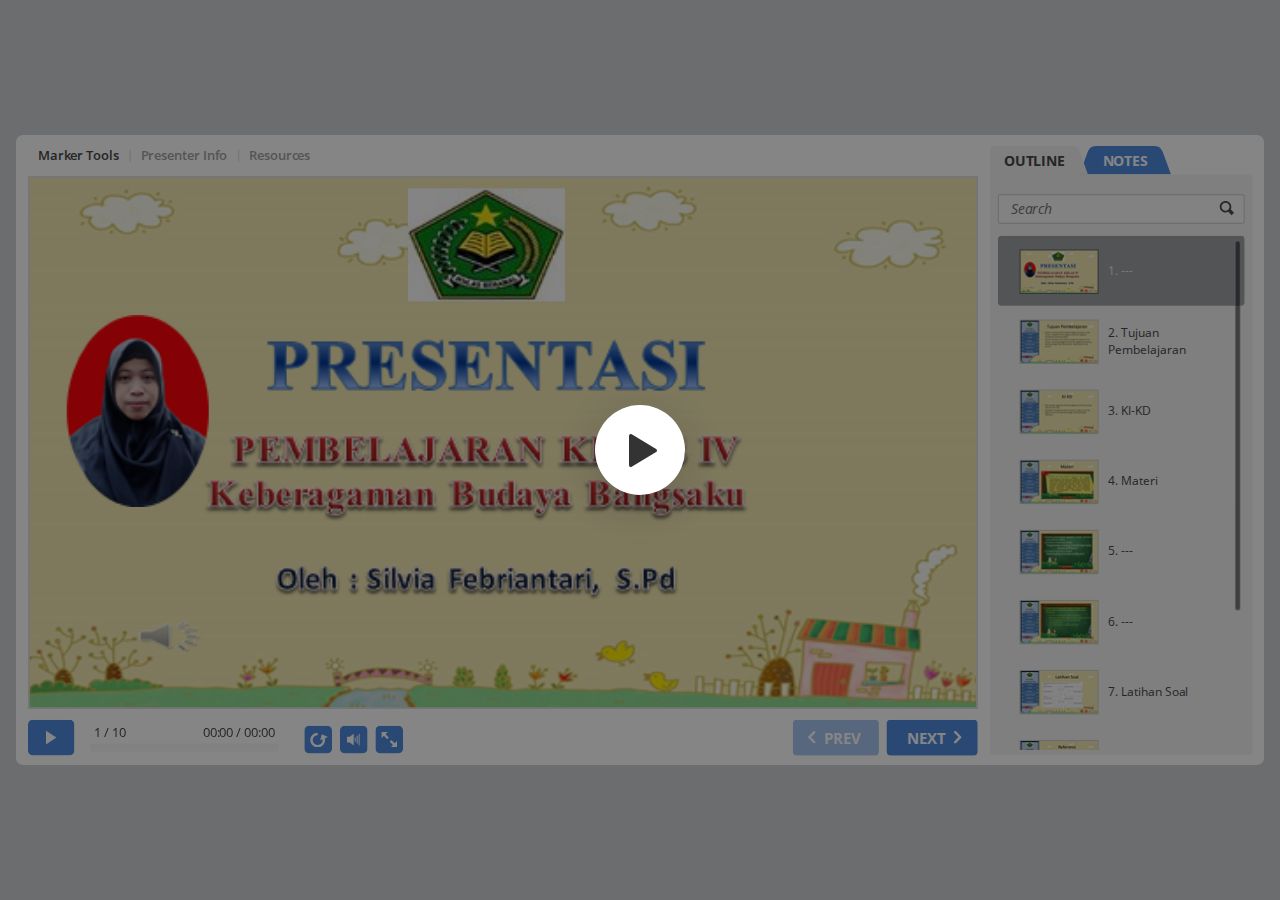
<file: index.html>
<!DOCTYPE html>
<!-- Created with iSpring --><!-- 842 407 --><!--version 9.7.9.27013 --><!--type html --><!--mainFolder ./ -->
<html style=background-color:#ced1d3;>
<head>
    <meta http-equiv="Content-Type" content="text/html;charset=utf-8"/><meta name="viewport" content="width=device-width,initial-scale=1,minimum-scale=1,maximum-scale=1,user-scalable=no"/><meta name="format-detection" content="telephone=no"/><meta name="apple-mobile-web-app-capable" content="yes"/><meta name="apple-mobile-web-app-status-bar-style" content="black"/><meta http-equiv="X-UA-Compatible" content="IE=edge"/><meta name="msapplication-tap-highlight" content="no"/><title>SOAL KUIS TEMATIK</title><link rel="apple-touch-icon-precomposed" href="data/apple-touch-icon.png"/><link rel="shortcut icon" type="image/ico" href="data/favicon.ico"/><style>body {background-color:#ced1d3;}#spr0_ecb8a5 {display:none;}</style>
    <script>

(function() {
	var userAgent = navigator.userAgent.toLowerCase();

	var useMobilePlayer = userAgent.indexOf("iemobile") < 0 && (userAgent.match(/iPhone|iPad|iPod/i) || userAgent.indexOf("android") >= 0);
	
	if (useMobilePlayer) {
		var insideMobilePlayer = userAgent.indexOf("ismobile") >= 0 || location.hash.length > 0;
		if (!insideMobilePlayer) {
			location.replace("ismplayer.html" + location.search);
		}
	}
})();

</script>
    
    <style>
		#playerView {
			position:absolute;
			-webkit-tap-highlight-color:rgba(0,0,0,0);
			-webkit-user-select:none;
			-moz-user-select:none;
			-webkit-touch-callout:none;
			-webkit-user-drag:none;
		}
		#playerView * {
			position:absolute;
		}
		#preloader {
			width: 50px;
			height: 50px;
			position: absolute;
			top: 0;
			left: 0;
			bottom: 0;
			right: 0;
			margin: auto;
			border-radius: 10px;
			background-color: rgba(0, 0, 0, 0.5);
		}

		#preloader::after {
			content: '';
			position: absolute;
			background: url([data-uri]);
			background-size: cover;
			top: 0;
			left: 0;
			bottom: 0;
			right: 0;
			animation: preloader_spin 1s infinite linear;
			-webkit-animation: preloader_spin 1s infinite linear;
		}

		@keyframes preloader_spin { 0% {transform: rotate(0deg);} 100% {transform: rotate(360deg);} }
		@-webkit-keyframes preloader_spin { 0% {-webkit-transform: rotate(0deg);} 100% {-webkit-transform: rotate(360deg);}}
    </style>
</head>
<body>
	<div id="preloader"></div>
	<script src="data/browsersupport.js?9FFDDEF9"></script>
	<script src="data/player.js?9FFDDEF9"></script>
    <div id="content"></div>
    <div id="spr0_ecb8a5"><audio id="snd0_ecb8a5" preload="none"><source src="data/sound1.mp3" type="audio/mpeg"/></audio></div>
    <script>
		(function(startup){
			function start(savedPresentationState)
			{
				var presInfo = "eNrlWntv4kgS/yotn0balRjOmIch98fJgDPxhQCLncnObUaowU3owdgeP8hko0j3ae6D3Se5qvYDG0ySmZ1baXQbDeDu6qrqql89ur2PEpfOpEdNa8lNTVPeyucN/W1L7/Tfdlvnw7f9vqI3z9V+57yjPEk1KQJic6KNyOW1YRJLv9Is4xLGl6cm7qWzdkuuSWvprCk3gRDoll7ATD+YN9rtRlNtdIHM30lnitwAwhj14WEY84jNe3W13psrqtxo/[base64]/aO0yrg+ZXKRFShhwJfS7iTqSDaN6O1fQ4fbrFH/hI5bHo4uhT8tZMrzuWi9XTTqvnuXhLLaFZHcaoI0O1cNlJRre52/wOrpTDf1saWZxm1w694GZKpf9fWR9g9tpo3JJfwyifH+NrhkCxbQO7qlLunHNn2gpE/du5BuYlgYTBy2JmfE5M6OU3LOFgGnbkQDXiNmfWonKQH2DEaT6zLkj+S/ltrqqa12QyglP32s4Y6EVX/7mFo+sZX9zLrElI9SLHZ3ktJPPFeTFvsloVgCqjVg/AGNCZqKMIfvqZg0cZkXu7YsCUAgJLjggJ9S6AfqnC0XPWZLH2sFbU+o9h3kowahsFO4pj5DkThkZkpl5EIDKYSfqGCXtqUEk2k2AITs0FbdxFCNRk+Re0pPqNnsteu9TkuolsZCTXqfeOUh/dok36vk695L1EhgbcWfYgDKlG0XzKGfaEDdHOnqMdKVSqQrp5GufAPSK3RCyJssgsc12cI4XVISsU0IHwBe945scswvBOZrJOThPSVbuvVjWOLegZ5uxFd8Q0NO7oA4BGLf23gbYsOvfIS5dryJgaXNQxZx6hMfNLgL6Kp+G/[base64]/7VIydX4ga3cXK32VsaHvZUz+3aUY/u2K+3bPm3f9lfa9wc2aUdu7k2KDxUmbR6btFNp0s5pk3b+f0zaldW9SfFhb9IRjfgaUqXpUSc3r3xsXrXSvOpp86rfUDsOlPmBLU4bdG9xfNhbfMZWLGBQjHJzN47N3a00d/e0ubvfYO5ck6Rc96EKQzW2Payu7+IgJhZUXTgSQUmka+jRiDhBhVBTgeAS2r2QtMhPYhlSRnwD34FP7bhGLuOAb2In3hJFbjR/Jil7U/R934/vbTBlATSQNt9A+Sdjr95USUTXsYvz3dvgx4bRYsX2MMKHBEYh4ugzzHzup0jIj+upt8X9gCS4PybHfFzi4tlxVXjCk/znKFvu+zmkPsf8d9+hDyxIgFjKvuWDPpKm5/wKXPZeh8vX++ioFrQrrh3k6nsH+ZmLB/krA+gHQtVTOpBcG03P8SALu5Em0HoTk4qbyRhvAhJzrNxIrt972MzUJA0O9nW50+221E67o7Rr0hC1VuCY3emqbaHrAYFdJrgTVwa57MWLwhvfWbi4rhC3mnst+ItaKN9dC36kxeJlNZr/[base64]/24L3R06bLfiyIepUUcRZ5bX3ou3sfVXS/YUrTfX87FfyDxgMLbsaBqfkWXrLC8rXT7w8PpbG2rrw4H6Kmlt/Wp+zDy7rz6gi43dwFe7Qr2TfzD/ubBZwGYZ1Pi6vAwMiK2LfPVG7qiK0fTfsDCkAm2vaGmaJ0ihUMXzNlrpgKeteP5Aot84wckOx7yKCGB8t5UW/g2kd6xg40N9GFj2BRzLqw62HXGO5mM2JeopFXadZ1a5Pmxf8qOfuDd4SYO51X8K847HrU5dDswOezhX3ESFUAGJWcIFNcXXmCnbpDxDxvDsv5PAr6P2D7lIZCD/ADCUQ7TEJeMip3Wvo1NaL28R83n9oEk3kPgKwlpS4MNCyzPE28i0aOAZxYY7srDdwlRRJdrOC1EIeaExV7OskJ2xv9JNJoQ4/25Nhjopmn0R/pcux4ak/lYm800y5iM5yOtr48wM8c294hLgwDOLR52WuV105H2QZ/NzYEOa5HDxJqb19PpZGbpQ7ziXzMS8m3siOWEh8T1IhLGvu8FAD3CXRIBCV0uwVd8wR0ePZCtZ7MjSealMZ6DFKFtOmyMDOvD/Goy1EGU7tKFA9KWAYPiGjAKvn2Z1Xgyu9JGGY8hD7+KSfquDiwwvZhYEyzzmZOIv/Yi73jZyBiC1PnkfD6YXI8tTPwIRvLml2vdFLYfX1/19dkb4q3IG2tigXbZlPnmiN97YFfluPfA8znH3Wig9ZU2u0w2MpjpMDCc3xjWBfYBsHN0zz2P1oSbfgDhRdiOOnHiR8g9Yc61rw0u59Zkrk2n8/61ZRW06GPgCaLB5GqqjT/MR5N3k3nfeIdCklRKMJfeuj/BQewL1KqfK+hNcNHoYAURC9pyTj+2ZpPRHBbpo/lY/xUtK74qpifX1sgYo8OzXxVE4Nv3yevY9+n09WwGzk5daJgC7KjnSE/A/sGLyZruGIk8suPsXkAb7+MDQJRwMkxgVeJunAJqOLnSwPwAI2tmDNCDCAgvCB5qSWDE0doLgGuIL4oQm7Zgjf7A+TQnJF7xMJjwXYG3pVy8GRISbsajiTYU7rkC92vvcONWriIsKHERPt8hfGrA6d7F7EpWEA+ET0xCfd/[base64]/5uWaMROo8chl9EOWO2jvqLhk4aUnReg8wZ3NbzCEqhBi8dyL4Ji+pBmmSGQ/1X99Uiy1ln1OAgR6Bbf3oJQm4/VTL08IQz6clvWYjz4nJW4jvY85C0/[base64]/xlh1X+1XgbcWoQ8MMBEn2+/vLwlJVZwnv6VEVy1H5etsVQPmSBU1dm0G5GWjjgShFAwSqU5oDEKH+I8vMCxagaUuj5RpS80ocBov0Sc821M81WJMpajIaZCUupTtkmgyTdPisgharIsSmvl/z29iLWPjxBC3K3pMmzT0eKzP6676wvglHgHOshuKVO0xYWv9AjnjaT6a9aj5d6l0tA1z9fdpImmS1rYdHy3rG3sLTnjCyZlna4OIKMGUmEPLiYCmueg4IM2/AQWcGjVsGugHQQ9q2eAQnLf0LRQwdL8azCcS16NHE/12BR2GSnYUPiBNLIUSiKkUK/X4cpRdXBySvynGojGVM59pwKA4muBnohjdJurWhSUyvh4gDJ5TymsGFNoZEcbiM2TyqXjfT9fxEgg180kWPkruO//zr3wlZcv5L4xOCJnkuhMwuy5bJSR2aU0wJYK8kge3b3XzRVzW81VzLTXDO+dk2uJrTvvfLzkp55H6/U9KLokV0/VHBB3H19PRfHuBM+w==";
				PresentationPlayer.start(presInfo, "content", "playerView", onPlayerInit, savedPresentationState);
				function onPlayerInit(player)
				{
					(player);

					var preloader = document.getElementById("preloader");
					preloader.parentNode.removeChild(preloader);
				}
			}

			if (startup)
				startup(start);
			else
				start();
		})();
    </script>
</body>
</html>
</file>
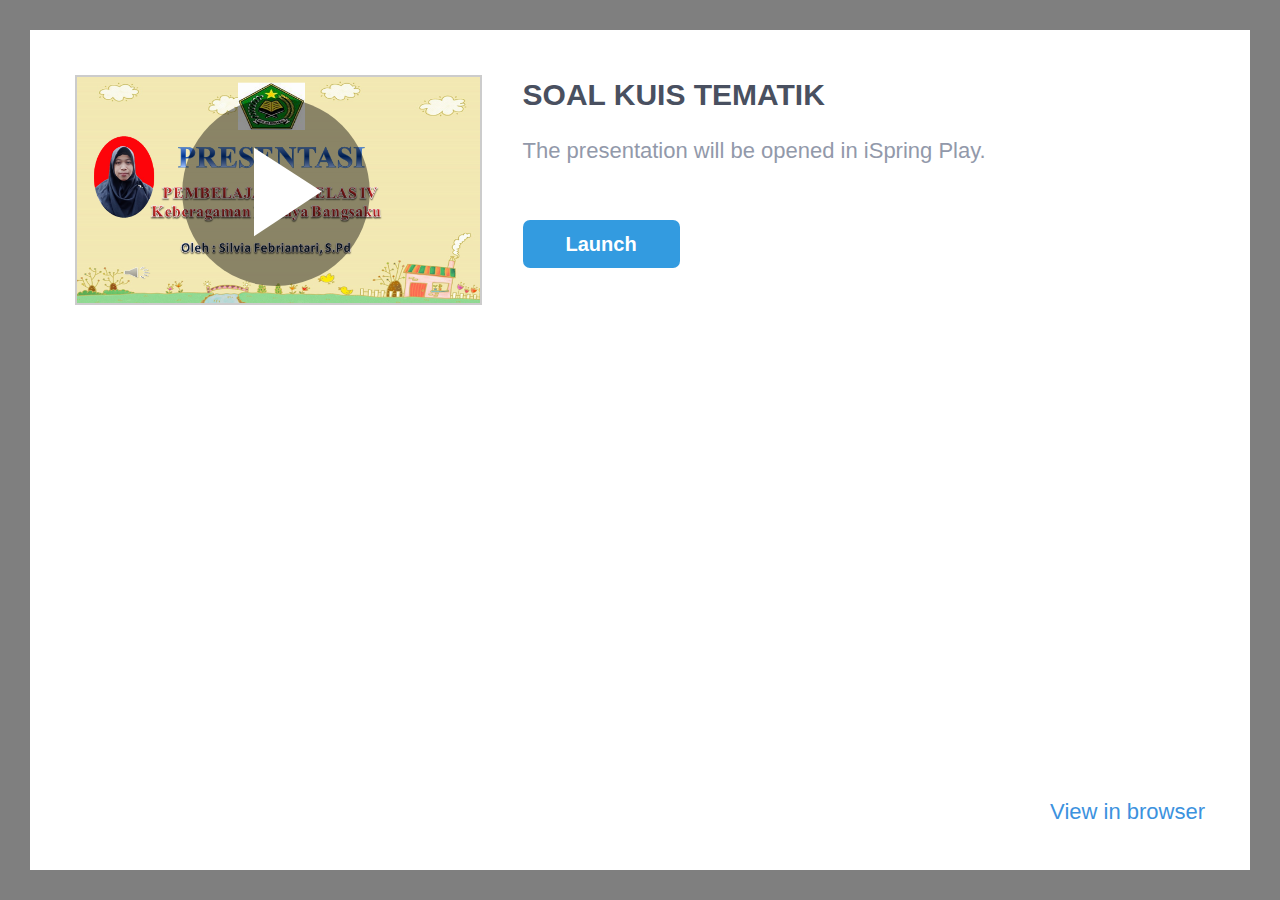
<file: ismplayer.html>
﻿<!DOCTYPE html>
<html>
<head>


	<meta http-equiv="Content-Type" content="text/html;charset=utf-8"/>
	<meta name="viewport" content="width=device-width, initial-scale=1"/>
	<meta name="format-detection" content="telephone=no"/>
	<!-- <meta name="apple-itunes-app" content="app-id=642452385, app-argument="/> -->
	<title>SOAL KUIS TEMATIK</title>
	<link rel="stylesheet" type="text/css" href="data/ismplayer/style.css"/>
	<link rel="stylesheet" type="text/css" href="data/ismplayer/style_mini.css" media="only screen and (max-device-width: 605px), only screen and (max-device-height: 605px)" />
</head>
<body>
	<script>
		var isIpad = navigator.userAgent.match(/iPhone|iPad|iPod/i);
		document.body.className = isIpad ? "ipad" : "android";
		// ios7 scroll fix
		if (isIpad) {
		
			if (window.innerHeight != document.documentElement.clientHeight) {
				var fixViewportHeight = function() {
					document.documentElement.style.height = window.innerHeight + "px";
				};

				window.addEventListener("orientationchange", fixViewportHeight, false);
				fixViewportHeight();
			}
			
			var forceRedraw = function() {
				var origDisplay = document.body.style.display;
				document.body.style.display = 'none';
				document.body.offsetHeight;
				document.body.style.display = origDisplay;
			};
				
			window.addEventListener("resize", forceRedraw, false);
		}
	</script>

	<div class="mainLayer">
		<div class="launcher">
			<img class="preview" src="data/ismplayer/preview.png"></img>
			<a class="btnPlay" id="btnPlay"></a>
		</div>
		<div class="info">
			<h1>SOAL KUIS TEMATIK</h1>
			<p id="launchDesc">The presentation will be opened in iSpring Play.</p>
			<p id="launchDescWithVideo">The presentation contains video narration. 
To view with video, use iSpring Play.</p>
			<p id="downloadAppDesc" class="hidden">To view this presentation, download the free iOS application iSpring Play.</p>
			<div class="buttons">
				<a id="btnOpenInApp" class="text_button" href="#" ontouchstart="">
					Launch
				</a>
				<a id="btnDownloadApp" class="app_store hidden" href="#"></a>
			</div>
		</div>
		<div class="bottom_area" id="bottomAreaNormal">
			<a href="#" id="btnOpenInBrowser">View in browser</a>
			<a href="#" id="btnOpenInBrowserWithoutVideo">View in browser without video</a>
		</div>
	</div>

<script>
	var IOS_APP_SCHEME = "ismobile";
	var IOS_STORE_URL = "https://itunes.apple.com/us/app/ispring-mobile/id642452385?mt=8";

	var ANDROID_APP_SCHEME = "ismobile";
	var ANDROID_APP_PACKAGE = "com.ispringsolutions.mplayer";

	var appMeta = document.querySelector("meta[name='apple-itunes-app']");
	if(appMeta) {
		appMeta.setAttribute('content', appMeta.getAttribute('content') + getBasePath());
	}

	function $(id) {
		return document.getElementById(id);
	}

	function show(element, visible) {
		if (visible) {
			element.className = element.className.replace(/hidden/g, '');
		} else {
			element.className += ' hidden';
		}
	}

	function now() {
		return +new Date();
	}

	function createEmptyIframe() {
		var iframe = document.createElement("iframe");
		iframe.style.border = "none";
		iframe.style.width = "1px";
		iframe.style.height = "1px";

		return iframe;
	}

	function strEndsWith(str, suffix) {
		var l = str.length - suffix.length;
		return l >= 0 && str.indexOf(suffix, l) == l;
	}

	function getBasePath() {
		var params = location.search || "";
		var host = location.host;

		// remove file name from url
		var path = location.pathname.split("/");
		path.length = path.length - 1;

		return host + path.join("/") + "/" + params;
	}

	function getIspringPlayUrl() {
		var ispringPlayUrl = decodeURIComponent((window.location.search.match(/(\?|&)ispringPlayUrl\=([^&]*)/)||['','',''])[2]);
		return ispringPlayUrl.length > 0 ? ispringPlayUrl : getBasePath();
	}

	function showDownloadButton(showDownload) 
	{
		show($("launchDesc"), !showDownload);
		show($("launchDescWithVideo"), !showDownload);
		show($("btnOpenInApp"), !showDownload);

		show($("downloadAppDesc"), showDownload);
		show($("btnDownloadApp"), showDownload);
	}

	function getIOSVersion() {
		if((/iphone|ipod|ipad/gi).test(navigator.platform)) { 
			var versionString = navigator.appVersion.substr(navigator.appVersion.indexOf(' OS ')+4); 
			versionString = versionString.substr(0, versionString.indexOf(' ')); 
			versionString = versionString.replace(/_/g, '.'); 
			return versionString; 
		}
		return '';
	}

	function getIOSMajorVersion() {
		var version = getIOSVersion();
		if(version == ''){
			return 0;
		}
		var dotIndex = version.indexOf('.');
		if(dotIndex <= 0){
			return Number(version);
		}
		return Number(version.substr(0, dotIndex));
	}

	var IosLauncher = function() {
		function startApp(redirectToStore) {

			var launchUrl = IOS_APP_SCHEME + "://" + getIspringPlayUrl();
			if(getIOSMajorVersion() >= 9) {
				// iframe using method doesn't work since iOS 9
				setTimeout(function() {
					onAppStartFailed(redirectToStore)
				}, 2718);
				window.top.location.replace(launchUrl);
			} else {
				var launchTime = now();
				setTimeout(function() {
					document.body.removeChild(iframe);
					
					if (now() - launchTime < 1500) {
						onAppStartFailed(redirectToStore);
					}
				}, 1000);
				var iframe = createEmptyIframe();
				iframe.src = launchUrl;
				document.body.appendChild(iframe);
			}
		}

		function onAppStartFailed(redirectToStore) {
			if (redirectToStore) {
				location.replace(IOS_STORE_URL);
			} else {
				showDownloadButton(true);
			}
		}

		document.addEventListener("visibilitychange", function(event) {
			if (!window.document.hidden)
			{
				show($("launchDesc"), true);
				show($("launchDescWithVideo"), true);
				show($("btnOpenInApp"), true);

				show($("downloadAppDesc"), false);
				show($("btnDownloadApp"), false);
			}
		});

		this.launch = function(redirectToStore /* = true */) {
			redirectToStore = (redirectToStore == undefined ? true : redirectToStore);

			setTimeout(function() {
				startApp(redirectToStore);
			}, 50);

			return false;
		};
	};

	var AndroidLauncher = function() {
		function pageIsHidden() {
			return document.hidden || document.mozHidden || document.webkitHidden;
		}

		function launchFromLink() {
			var href = "intent://" + getIspringPlayUrl() + "#Intent;" +
					"scheme=" + ANDROID_APP_SCHEME + ";" +
					"package=" + ANDROID_APP_PACKAGE + ";" +
					"end";
			var target = "_top";
			
			$("btnOpenInApp").href = href;
			$("btnOpenInApp").target = target;
			
			$("btnPlay").href = href;
			$("btnPlay").target = target;

			return true;
		}

		function launchFromIframe() {
			var onIframeLoaded = function(redirectToMarket) {
				document.body.removeChild(iframe);

				if (redirectToMarket) {
					location.assign("market://details?id=" + ANDROID_APP_PACKAGE);
				}
			};

			var iframe = createEmptyIframe();
			if (navigator.userAgent.indexOf('Firefox') > 0) {
				var loadStartTime = now();
				setTimeout(function() {
					var appStarted = pageIsHidden() || now() - loadStartTime > 400;
					onIframeLoaded(!appStarted);
				}, 200);
			} else {
				iframe.onload = function() {
					onIframeLoaded(true);
				};
			}

			iframe.src = ANDROID_APP_SCHEME + "://" + getIspringPlayUrl();
			document.body.appendChild(iframe);

			return false;
		}

		function isIntentUrlSupported() {
			var userAgent = navigator.userAgent;

			var matches = userAgent.match(/Chrome\/(\d+)/);
			if (!matches) {
				return false;
			}

			if (/OPR\/\d+/.test(userAgent) ||     // Opera
				/Version\/\d+/.test(userAgent)) { // or Dolphin
				return false;
			}

			var version = parseInt(matches[1]);
			return version >= 25;
		}

		this.launch = function() {
			return isIntentUrlSupported()
				? launchFromLink() : launchFromIframe();
		};
	};

	var launcher = isIpad ? new IosLauncher() : new AndroidLauncher();
	
	$("btnPlay").onclick = function() {
		return launcher.launch(false);
	};

	$("btnOpenInApp").onclick = function() {
		return launcher.launch(false);
	};

	$("btnDownloadApp").onclick = function() {
		this.href = IOS_STORE_URL;
		return true;
	};

	var openInBrowserCallback = function() {
		var basePath = getBasePath();
		var params = '';
		var parts = basePath.split('?');
		if(parts.length == 2)
		{
			basePath = parts[0];
			params = '?' + parts[1];
		}
		this.href = "//" + basePath + 'index.html' + params + "#inbrowser";
		return true;
	};

	$("btnOpenInBrowser").onclick = openInBrowserCallback;
	$("btnOpenInBrowserWithoutVideo").onclick = openInBrowserCallback;



</script>

<script>
	var isIphone = navigator.userAgent.match(/iPhone/i);
	var hasVideo = false;
	
	if (isIphone && hasVideo && getIOSMajorVersion() < 10)
	{
		document.getElementById("launchDesc").style.display = "none";
		document.getElementById("btnOpenInBrowser").style.display = "none";
	}
	else
	{
		document.getElementById("launchDescWithVideo").style.display = "none";
		document.getElementById("btnOpenInBrowserWithoutVideo").style.display = "none";
	}
</script>
</body>
</html>
</file>
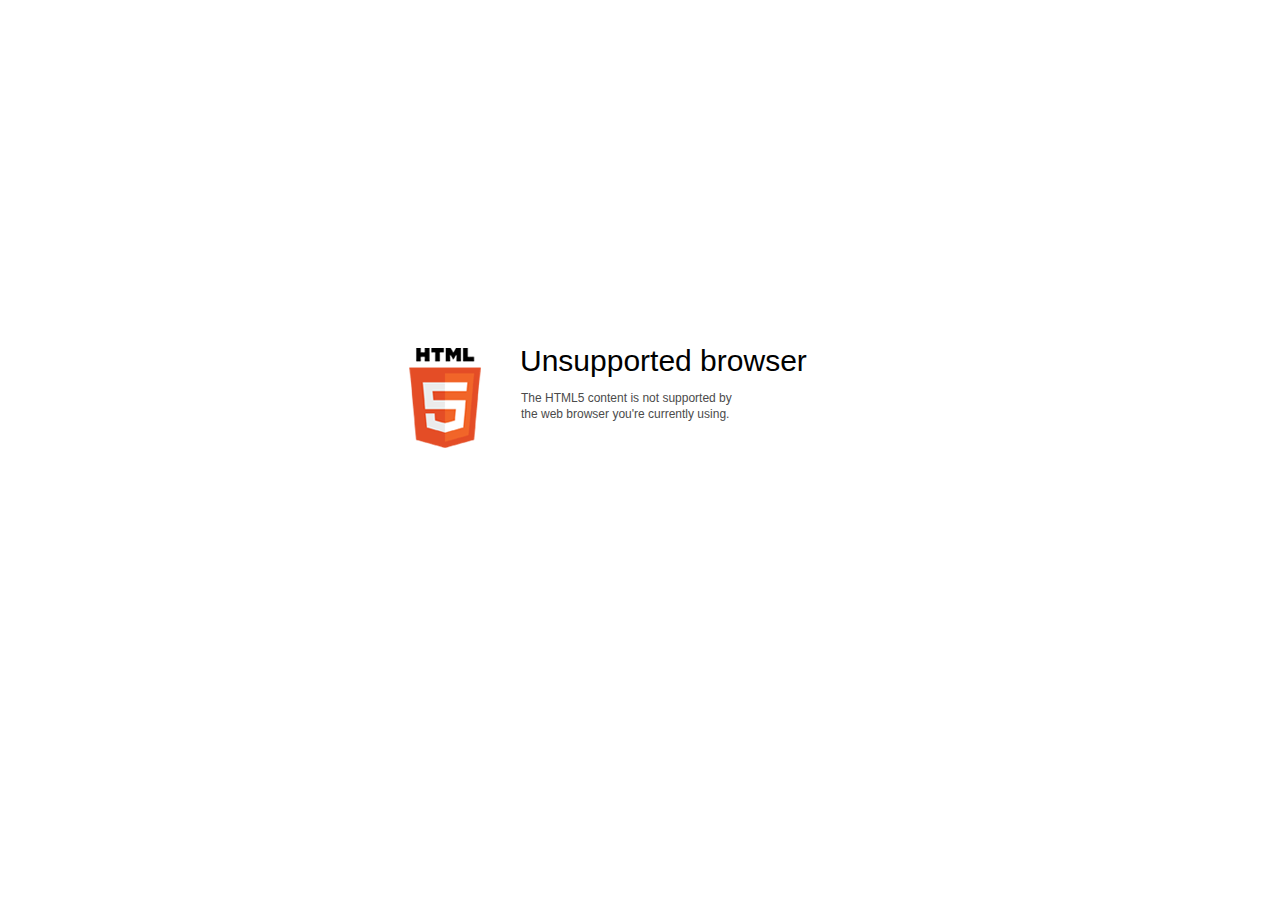
<file: data/html5-unsupported.html>
﻿<html>
<head>
    <meta http-equiv="Content-Type" content="text/html;charset=utf-8"/>
    <meta name="viewport" content="width=device-width,initial-scale=1,maximum-scale=1">
    <meta name="format-detection" content="telephone=no">
    <meta name="apple-mobile-web-app-capable" content="yes">
    <meta name="apple-mobile-web-app-status-bar-style" content="black">
    <meta http-equiv="X-UA-Compatible" content="IE=edge">
    <meta name="msapplication-tap-highlight" content="no" />
    <title>Update your Web browser</title>
    <style>
        body {
            background: #fff;
        }

        .container {
            background: url(html5.png) no-repeat;
            position: absolute;
            width: 405px;
            height: 100px;

            top: 50%;
            margin-top: -102px;
            left: 50%;
            margin-left: -231px;
        }

        .title {
            left: 111px;
            width: 290px;
            height: 20px;
            font-family: Arial;
            font-size: 30px;
            color: #000;
            position: absolute;
            line-height: 28px;
            top: -1px;
        }
        
        .message {
            font-family: Arial;
            font-size: 12px;
            color: #4b4b4b;
            line-height: 16px;
            padding-top: 15px;
            padding-left: 1px;
        }
    </style>
</head>
<body>
<div class="container" id="container">
    <div class="title">Unsupported browser
        <div class="message">The HTML5 content is not supported by<br>the web browser you're currently using.</div>
    </div>
</div>
</div>
</body>
</html>
</file>
<file: data/ismplayer/style.css>
html, body {
	margin: 0;
	padding: 0;
	height: 100%;
}

body {
	background: #7F7F7F;
	box-sizing: border-box;
	font-family: Helvetica;
	overflow: hidden;
}

.hidden {
	display: none !important;
}

.mainLayer {
	background: white;
	position: absolute;
	left: 30px;
	top: 30px;
	right: 30px;
	bottom: 30px;
}

.mainLayer .launcher .preview {
	border: 2px solid rgba(0, 0, 0, 0.2);
}

.mainLayer .launcher .btnPlay {
	display: block;
	position: absolute;
	left: 0px;
	top: 0px;
	width: 100%;
	height: 100%;
	background: url('play.svg') center no-repeat;
}

.mainLayer .launcher .btnPlay {
	background-size: 80% 80%;
}

.mainLayer .info {
	pointer-events: none;
}

.mainLayer .info > h1 {
	font-size: 30px;
	font-weight: bold;
	color: #495060;
}

.mainLayer .info > p {
	font-size: 22px;
	font-weight: lighter;
	color: #9299AA;
}

.mainLayer .info .buttons {
	pointer-events: all;
}

#btnOpenInApp {
	display: inline-block;
	width: 157px;
	height: 48px;
	background: #339BE0;
	border-radius: 7px;
	color: white;
	text-decoration: none;
	text-align: center;
	line-height: 48px;
	font-size: 20px;
	font-weight: bold;
}

#btnDownloadApp {
	display: inline-block;
	width: 169px;
	height: 50px;
	background: url('app_store2x.png');
	background-size: contain;
}

#btnOpenInBrowser, #btnOpenInBrowserWithoutVideo {
	font-size: 22px;
	font-weight: lighter;
	color: #3C92DE;
	text-decoration: none;
}

@media (orientation: portrait) {

	.mainLayer .launcher {
		width: 80%;
		position: relative;
		margin: 40px auto;
	}

	.mainLayer .launcher .preview {
		max-width: 100%;
		max-height: 206px;
		display: block;
		margin: 0 auto;
	}

	.mainLayer .info {
		position: relative;
		margin-left: 40px;
		margin-right: 40px;
		text-align: center;
	}

	.mainLayer .info > h1 {
		margin-top: 65px;
		margin-bottom: 0;
	}

	#launchDesc {
		margin-top: 33px;
	}

	#downloadAppDesc {
		margin-top: 33px;
	}

	.mainLayer .info .buttons {
		margin-top: 50px;
	}

	.mainLayer .bottom_area {
		position: absolute;
		bottom: 52px;
		left: 40px;
		right: 40px;
		text-align: center;
	}

}

@media (orientation: landscape) {

	.mainLayer .launcher {
		position: relative;
		max-width: 33%;
		float: left;
		margin: 45px;
		margin-bottom: 9999px;
	}
	
	.mainLayer .launcher .preview {
		max-width: 100%;
		max-height: 400px;
	}

	.mainLayer .info {
		position: relative;
		white-space: pre-wrap;
		margin-right: 45px;
	}

	.mainLayer .info > h1 {
		margin-top: 12px;
		margin-bottom: 0;
	}

	.mainLayer .info .buttons {
		white-space: normal;
		margin-top: -38px;
	}

	#launchDesc {
		margin-top: -10px;
	}

	#downloadAppDesc {
		margin-top: -28px;
	}

	#btnDownloadApp {
		margin-top: 18px;
	}

	.mainLayer .bottom_area {
		position: absolute;
		bottom: 45px;
		right: 45px;
	}

}
</file>
<file: data/ismplayer/style_mini.css>
.mainLayer {
	left: 0px;
	top: 0px;
	right: 0px;
	bottom:0px;
}

.mainLayer .info > h1 {
	font-size: 24px;
	line-height: 27px;
	max-height: 81px;
	overflow: hidden;
}

.mainLayer .info > p {
	font-size: 18px;
}

#btnOpenInBrowser, #btnOpenInBrowserWithoutVideo {
	font-size: 18px;
}

@media (orientation: portrait) {

	.mainLayer .launcher {
		width: 80%;
		position: relative;
		margin: 20px auto;
	}

	.mainLayer .launcher .preview {
		max-width: 100%;
		max-height: 155px;
		display: block;
		margin: 0 auto;
	}

	.mainLayer .info {
		position: relative;
		margin-left: 20px;
		margin-right: 20px;
		text-align: center;
	}

	.mainLayer .info > h1 {
		margin-top: 24px;
		margin-bottom: 0;
	}

	#launchDesc {
		margin-top: 16px;
	}

	#downloadAppDesc {
		margin-top: 16px;
	}

	.mainLayer .info .buttons {
		margin-top: 20px;
	}

	.mainLayer .bottom_area {
		position: absolute;
		bottom: 20px;
		left: 20px;
		right: 20px;
		text-align: center;
	}

}

@media (max-height : 400px) and (orientation : portrait) {
	
	.mainLayer .launcher .preview {
		max-height: 100px;
	}
	
	.mainLayer .info > h1 {
		font-size: 22px;
		line-height: 25px;
		max-height: 50px;
	}
	
	.mainLayer .info > p {
		font-size: 16px;
	}

	#btnOpenInBrowser {
		font-size: 16px;
	}
	
	.mainLayer .info > h1 {
		margin-top: 18px;
		margin-bottom: 0;
	}
	
	#launchDesc {
		margin-top: 12px;
	}

	#downloadAppDesc {
		margin-top: 12px;
	}

	.mainLayer .info .buttons {
		margin-top: 16px;
	}
}

@media (orientation: landscape) {

	.mainLayer .launcher  {
		max-width: 33%;
	}
	
	.mainLayer .launcher .preview {
		max-width: 100%;
		max-height: 200px;
	}

	.mainLayer .launcher {
		position: relative;
		float: left;
		margin: 20px;
		margin-bottom: 9999px;
	}

	.mainLayer .info {
		position: relative;
		white-space: pre-wrap;
		margin-right: 20px;
	}

	.mainLayer .info > h1 {
		margin-top: -18px;
		margin-bottom: 0;
	}

	.mainLayer .info .buttons {
		white-space: normal;
		margin-top: -48px;
	}

	#launchDesc {
		margin-top: -20px;
	}

	#launchDescWithVideo {
		margin-top: -40px;
	}

	#downloadAppDesc {
		margin-top: -38px;
	}

	#btnDownloadApp {
		margin-top: 18px;
	}

	.mainLayer .bottom_area {
		position: absolute;
		bottom: 20px;
		right: 20px;
	}

}
</file>
